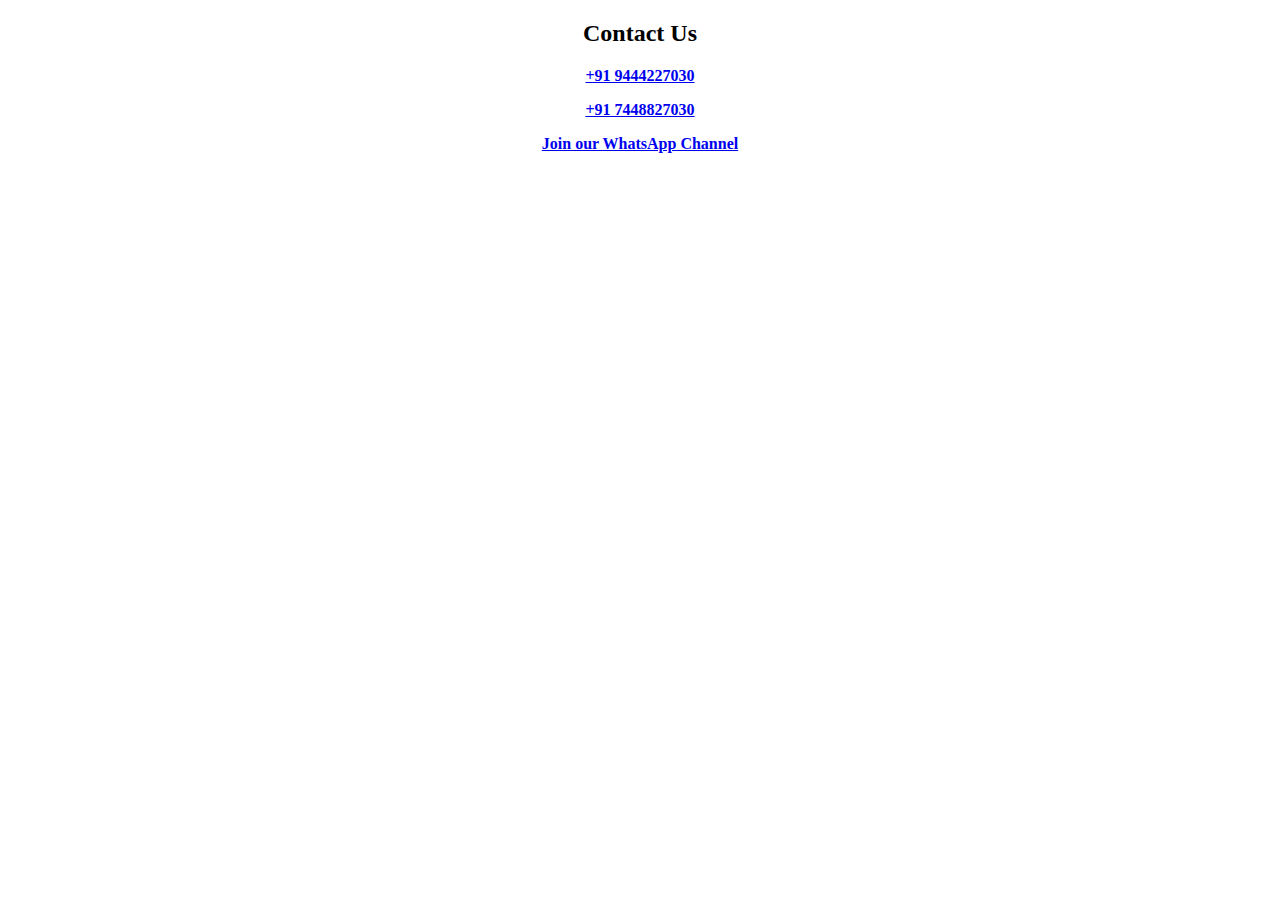
<file: contact.html>
<!DOCTYPE html>
<HTML>
    <title>contact us</title>
    <link rel="icon" href="call.png">
    <body>
        <center>
        <h2>Contact Us</h2>
<p><a href="9444227030"><strong>+91 9444227030</strong></a></p>
<p><a href="7448827030"><strong>+91 7448827030</strong></a></p>
<p>
  <a href="https://whatsapp.com/channel/0029Vb4UJWIGufIss8A1051m" target="_blank">
    <center><strong>Join our WhatsApp Channel</strong></center>
     </a>
</p>
<p>
 
    </body>
</HTML>
</file>
